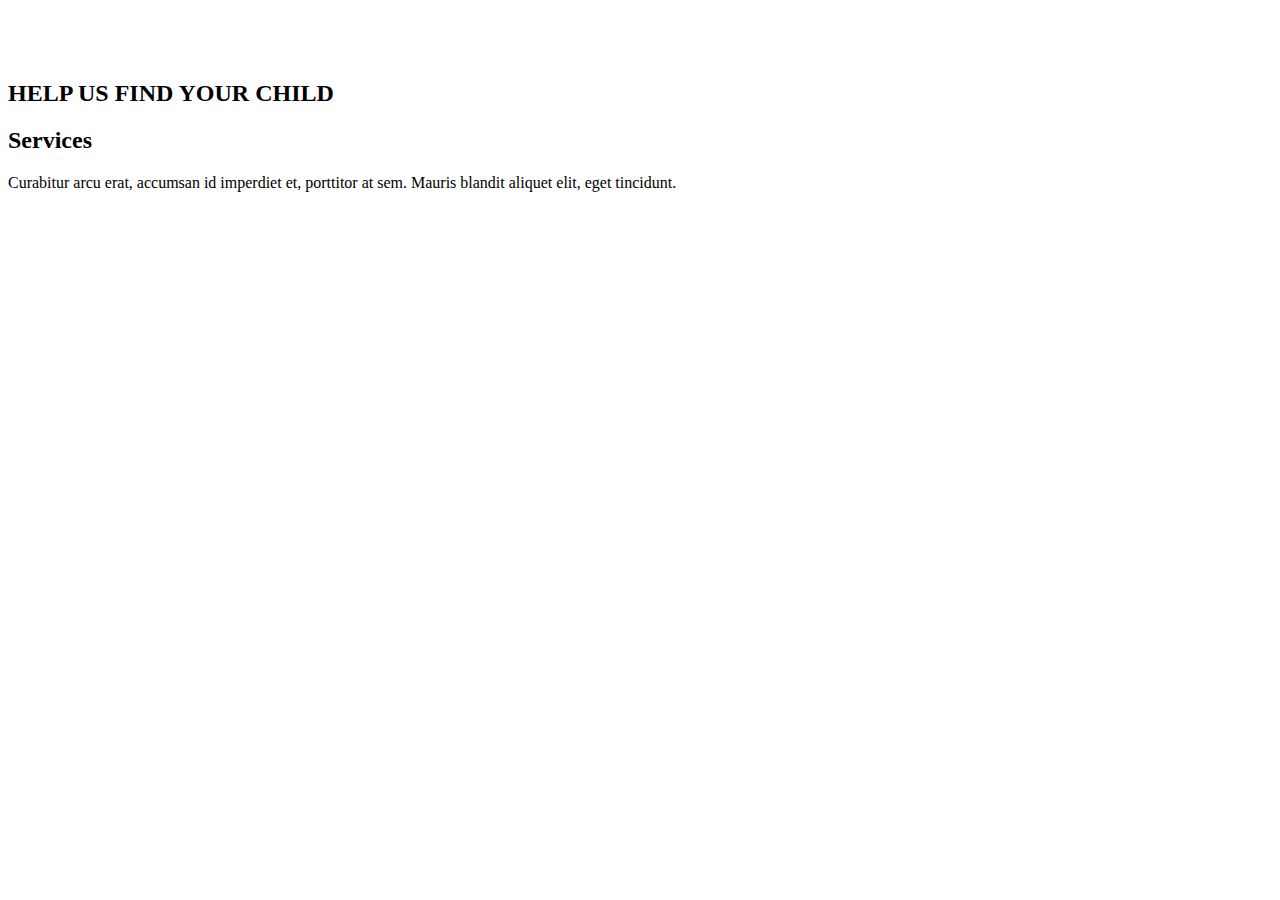
<file: child_pro/indexx.html>
<!DOCTYPE html>
<html lang="en">

<head>
    <meta charset="UTF-8">
    <meta http-equiv="X-UA-Compatible" content="IE=edge">
    <meta name="viewport" content="width=device-width, initial-scale=1.0">
    <title>Document</title>
</head>

<body>
    <div class="container mt-5">
        <div class="row textt">
            <h2 style="
            margin-top: 80px;
        ">HELP US FIND YOUR CHILD</h2>
        </div>
    </div>
</body>

</html>












<div class="services">
    <div class="container">
      <div class="main-heading">
        <h2>Services</h2>
        <p>
          Curabitur arcu erat, accumsan id imperdiet et, porttitor at sem. Mauris blandit aliquet elit, eget
          tincidunt.
        </p>
      </div>
</file>
